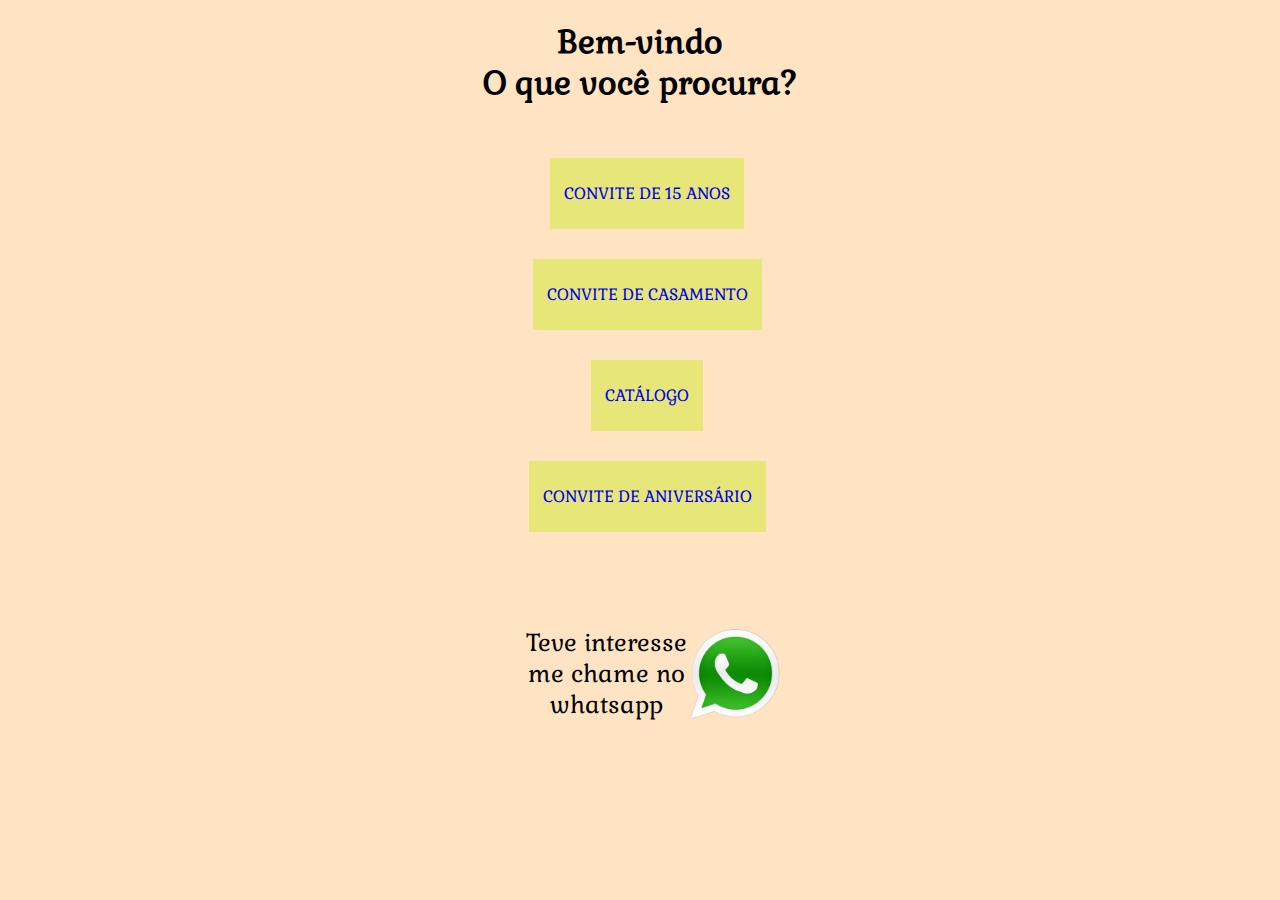
<file: index.html>
<!DOCTYPE html>
<html lang="pt-br">
<head>
    <meta charset="UTF-8">
    <meta name="viewport" content="width=device-width, initial-scale=1.0">
    <title>Yohana Serviços</title>
    <link rel="stylesheet" href="/style/style.css">
</head>
<body class="body_pg-inicial">
    <main>
        <h1 class="bem-vindo">Bem-vindo <br> O que você procura?</h1>
        <ul class="lista">
            <li class="opcoes__item"><a class="opcoes__link" href="/html/convites_15anos.html">Convite de 15 anos</a></li>
            <li class="opcoes__item"><a class="opcoes__link" href="/html/convites_casamento.html">Convite de casamento</a>
            <li class="opcoes__item"><a class="opcoes__link" href="/html/catalogo.html">Catálogo</a>
            <li class="opcoes__item"><a class="opcoes__link" href="/html/convites_aniversarios.html">Convite de aniversário</a>
            <!-- <li class="opcoes__item"><a class="opcoes__link" href="/html/especial_natal.html">Especial de Natal</a>  -->
        </ul>
        <div class="contato">
            <p class="entrar_contato">Teve interesse <br>me chame no <br> whatsapp</p>
            <a class="botao-contado" href="https://api.whatsapp.com/send?phone=5565999651667&text=Oi, gostaria de contratar seus serviços">
                <img src="/imagens/sapp-icone.png" alt="sapp icone" class="img-contato">
            </a>
        </div>
    </main>
</body>
</html>
</file>
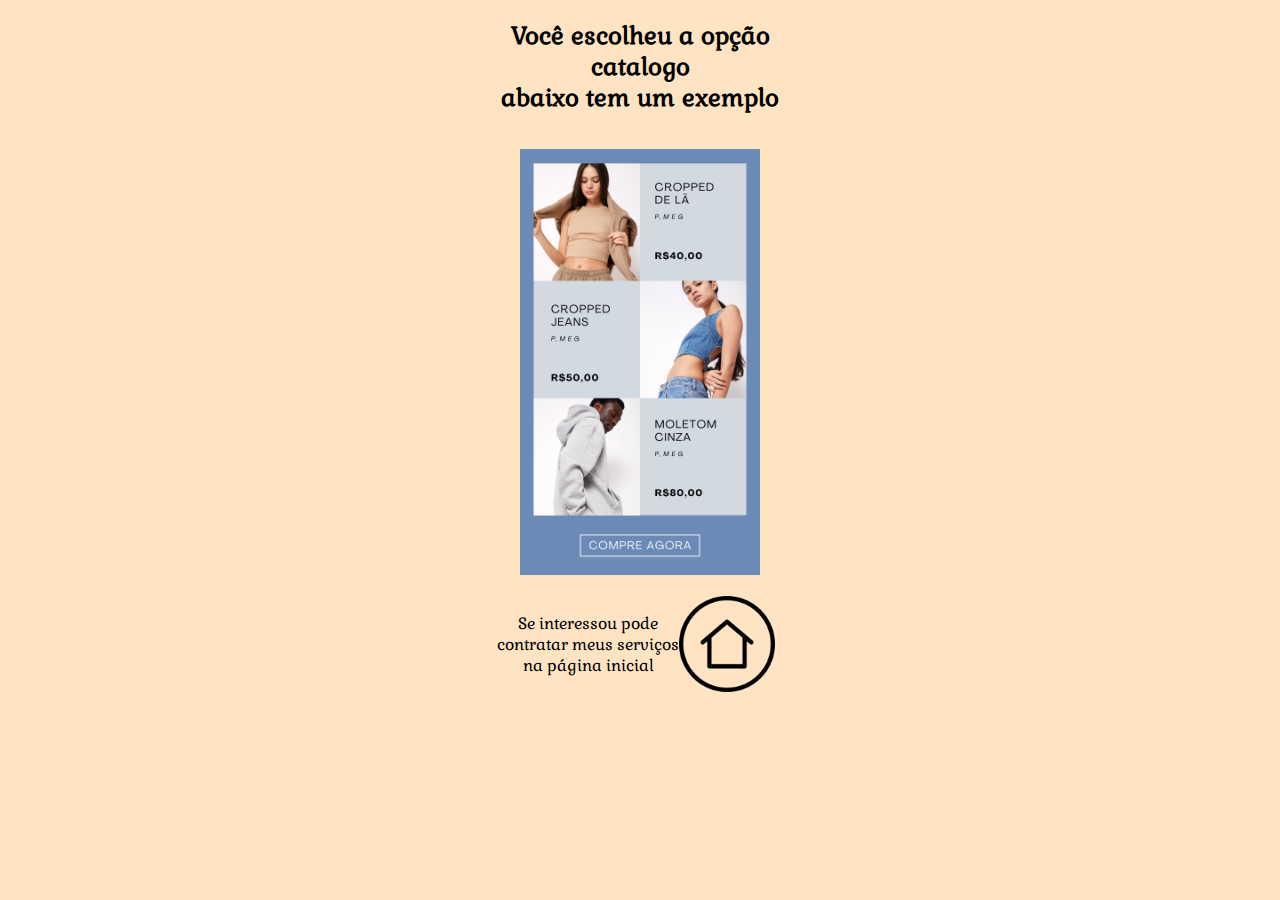
<file: html/catalogo.html>
<!DOCTYPE html>
<html lang="en">
<head>
    <meta charset="UTF-8">
    <meta name="viewport" content="width=device-width, initial-scale=1.0">
    <title>Especial de natal</title>
    <link rel="stylesheet" href="/style/style.css">
</head>
<body>
    <h2 class="titulo-15anos">Você escolheu a opção <br> catalogo <br> abaixo tem um exemplo</h2>
        <img src="/imagens/catalogo.png" alt="convite-casamento" class="img-convite">
        <section class="contato">
            <p class="paragrafo">Se interessou pode <br> contratar meus serviços <br> na página inicial</p>
            <a class="botao-inicio" href="/index.html">
                <img src="/imagens/inicio.png" alt="inicio" class="img-contato">
            </a>
        </section>
</body>
</html>
</file>
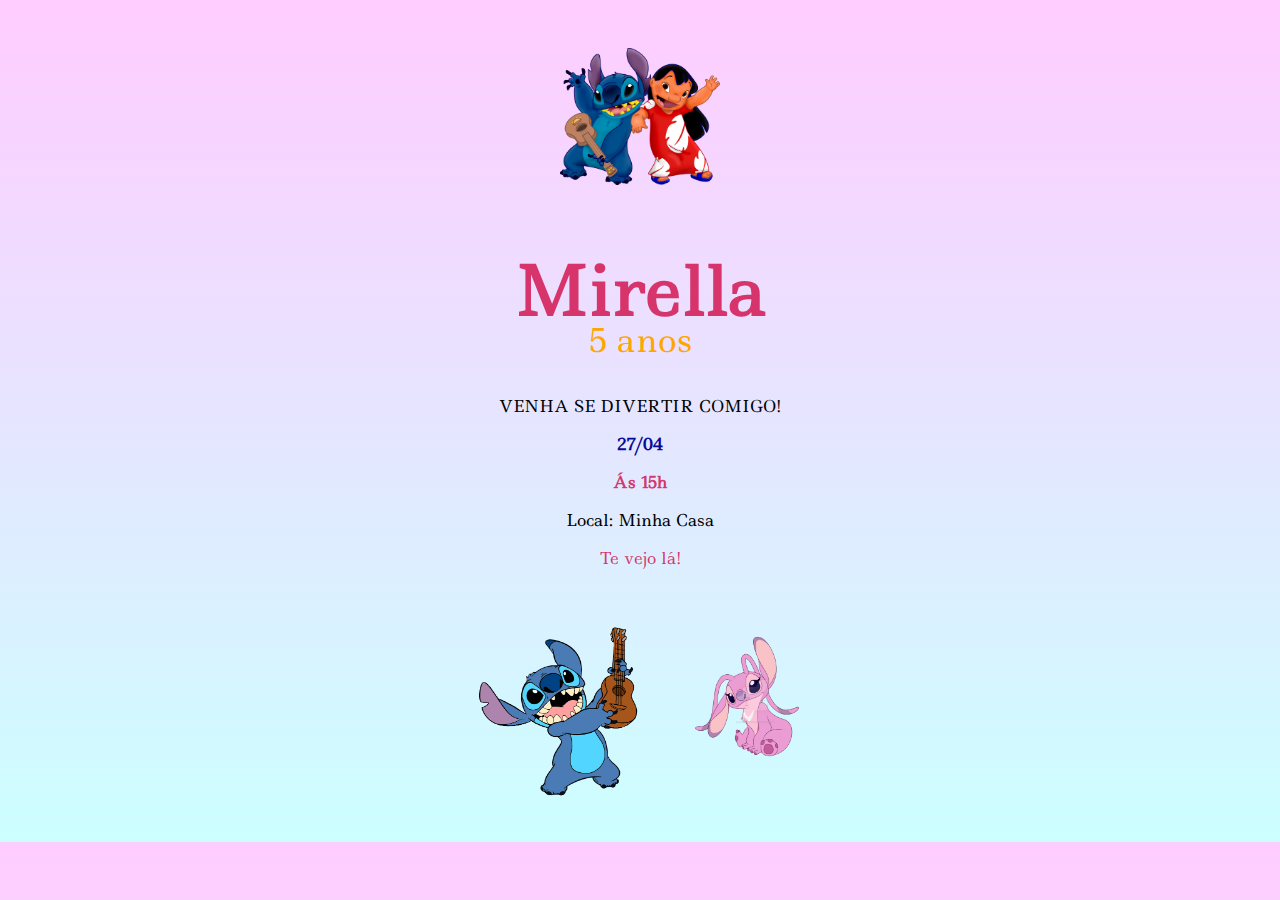
<file: html/convites_aniversarios.html>
<!DOCTYPE html>
<html lang="pt-br">
<head>
    <meta charset="UTF-8">
    <meta name="viewport" content="width=device-width, initial-scale=1.0">
    <title>Convite de aniversário</title>
    <link rel="stylesheet" href="/style/style.css">
</head>
<body class="body_aniversario">
    <main>
        <img src="/imagens/stich-principal.png" alt="stich" class="img-stich">
        <section>
            <h1 class="nome-aniversario">Mirella</h1>
            <p class="idade">5 anos</p>
            <p class="descricao">VENHA SE DIVERTIR COMIGO!</p>
            <div class="detalhes">
                <p class="data">27/04</p>
                <p class="horas">Ás 15h</p>
                <p class="local-anivesario">Local: Minha Casa</p>
            </div>
            <p class="decricao_2">Te vejo lá!</p>
        </section>
    </main>
    <img src="/imagens/stich-lateral.png" alt="stich-azul" class="stich-azul img-stich">
    <img src="/imagens/stich-rosa.png" alt="stich-azul" class="stich-rosa img-stich">
</body>
</html>
</file>
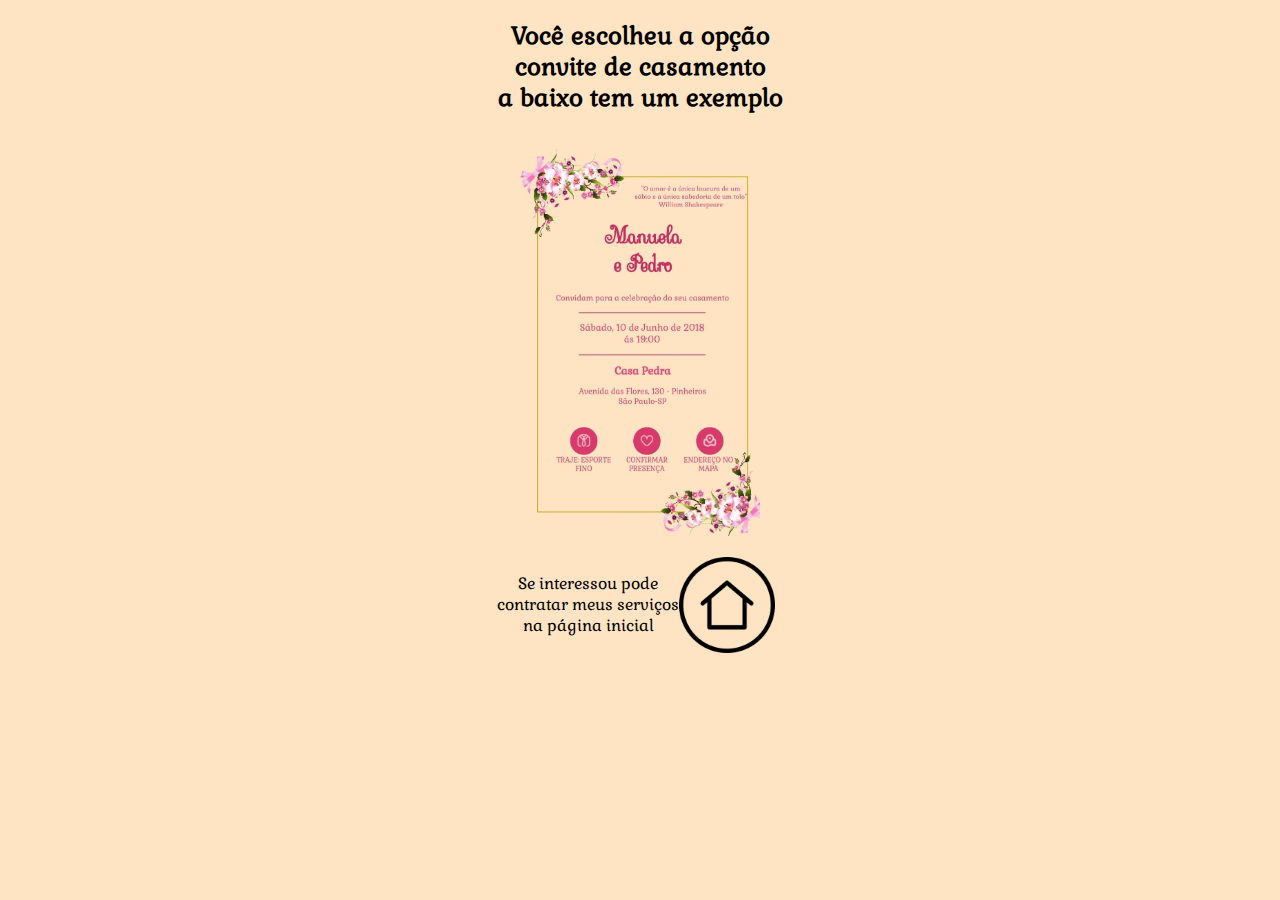
<file: html/convites_casamento.html>
<!DOCTYPE html>
<html lang="pt-br">
<head>
    <meta charset="UTF-8">
    <meta name="viewport" content="width=device-width, initial-scale=1.0">
    <meta name="robots" content="noindex">
    <title>Casamento Manuela e Pedro</title>
    <link rel="stylesheet" href="/style/style.css">
</head>
    <body>
        <h2 class="titulo-15anos">Você escolheu a opção <br> convite de casamento <br> a baixo tem um exemplo</h2>
        <img src="/imagens/convite-casamento.jpeg" alt="convite-casamento" class="img-convite">
        <section class="contato">
            <p class="paragrafo">Se interessou pode <br> contratar meus serviços <br> na página inicial</p>
            <a class="botao-inicio" href="/index.html">
                <img src="/imagens/inicio.png" alt="inicio" class="img-contato">
            </a>
        </section>
    </body>
</html>
</file>
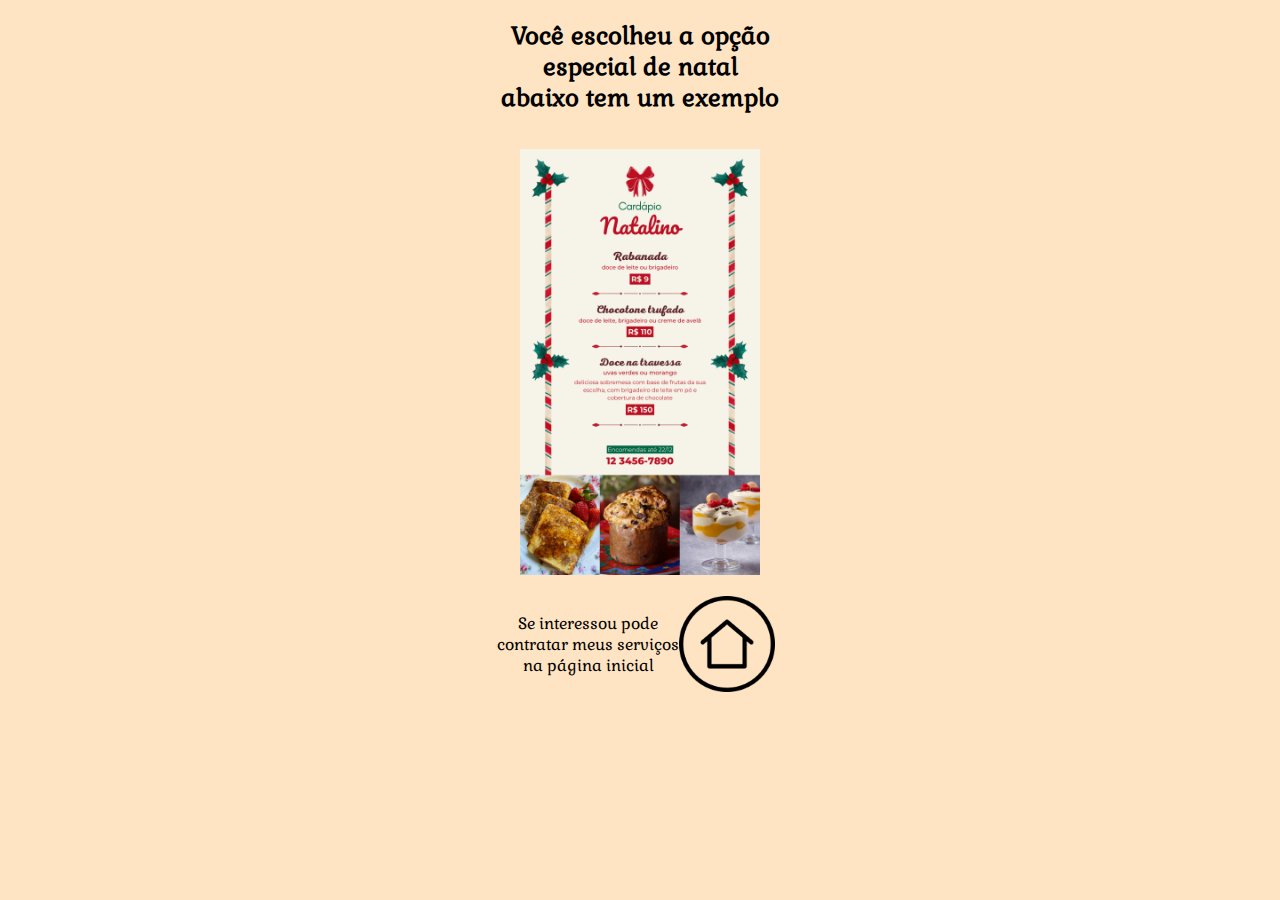
<file: html/especial_natal.html>
<!DOCTYPE html>
<html lang="en">
<head>
    <meta charset="UTF-8">
    <meta name="viewport" content="width=device-width, initial-scale=1.0">
    <title>Especial de natal</title>
    <link rel="stylesheet" href="/style/style.css">
</head>
<body>
    <h2 class="titulo-15anos">Você escolheu a opção <br> especial de natal <br> abaixo tem um exemplo</h2>
        <img src="/imagens/especial-natal.png" alt="convite-casamento" class="img-convite">
        <section class="contato">
            <p class="paragrafo">Se interessou pode <br> contratar meus serviços <br> na página inicial</p>
            <a class="botao-inicio" href="/index.html">
                <img src="/imagens/inicio.png" alt="inicio" class="img-contato">
            </a>
        </section>
</body>
</html>
</file>
<file: style/style.css>
@import url('https://fonts.googleapis.com/css2?family=Gabriela&display=swap');
@import url('https://fonts.googleapis.com/css2?family=Sevillana&display=swap');
@import url('https://fonts.googleapis.com/css2?family=Ledger&display=swap');
:root{
    --color-box: rgb(230, 230, 121);
    --cor-escrita: rgb(206, 42, 94);
    --cor-numero: rgb(232, 83, 130);
    --cor-escrita-casamento: rgba(209, 23, 82, 0.856);
    --cor-borda: rgb(208, 82, 122);
    --cor-fundo-icones: rgb(218, 57, 108);
    --cor-traje-aviso: rgb(255, 255, 255);
    --cor-borda-corpo: #BEA905;
    --cor-fundo-aniversario: rgb(64, 223, 223);
    --fonte-principal: "Gabriela", serif;
    --fonte-secundaria: "Ledger", serif;
    --fonte-detalhe: "Sevillana", cursive;
}

body{
    text-align: center;
    background-color: bisque;
    font-family: var(--fonte-principal);
}


.opcoes__item{
    text-transform: uppercase;
    list-style: none;
    margin-top: 5em;
    margin-right: 1.6em;
    
}

.opcoes__link{
    text-decoration: none;
    border: 1px solid var(--color-box);
    border-radius: 1px;
    background-color: var(--color-box);
    padding: 1.5em 0.8em;
}

.contato{
    display: flex;
    padding: 5em 1em;
    margin: 1em;
    align-items: center;
    justify-content: center;
}

.entrar_contato{
    padding-left: 1.5em;
    font-size: 1.5em;
}

.img-contato{
    width: 6em;
    float: right;
    padding-right: 0.5em;
}

/* convite 15 anos */
.img-convite{
    margin-top: 1em;
    margin-bottom: -5em;
    width: 15em;
}

/* convite casamento */


/* convite de aniversário */
.body_aniversario{
    text-align: center;
    align-items: center;
    justify-content: center;
    background: linear-gradient(to bottom, #ffccff, #ccffff);
    font-family: var(--fonte-secundaria);   
}

.img-borboleta{
    position: relative;
    width: 10em;
    margin: -15em 8em 0 0;
}

.nome-aniversario{
    font-size: 4.2em;
    margin-top: 0.2em;
    color: var(--cor-escrita-casamento);
}

.img-direita{
    margin-left: 5em;
    width: 14em;
}

.idade{
    color: orange;
    font-size: 2em;
    margin-top: -2em;
}

.data{
    color: rgb(10, 10, 152);
    font-weight: bolder;
}

.horas{
    color: var(--cor-escrita-casamento);
    font-weight: bolder;
}

.decricao_2{
    color: var(--cor-escrita-casamento);
}

.boboletas-rosa{
    position: relative;
    align-items: center;
    align-self: center;
    margin: 0 4em;
}

.img-borboleta-direita{
    margin-left: 14em;
    width: 15em;
    margin-top: -26em;
    margin-bottom: 1.5em;
}

.img-borboleta-rosa{
    margin-right: 6em;
    margin-left: -17em;
    width: 15em;
    margin-top: -19.5em;
}

.img-stich{
    position: relative;
    padding: 2.5em 0;
    width: 10em;
}

.stich-azul{
    padding: 2em;
}

.stich-rosa{
    margin-bottom: 1em;
}

.borboleta-stich{
    margin-right: -6em;
    margin-left: -5em;
    margin-bottom: 10em;
}
</file>
